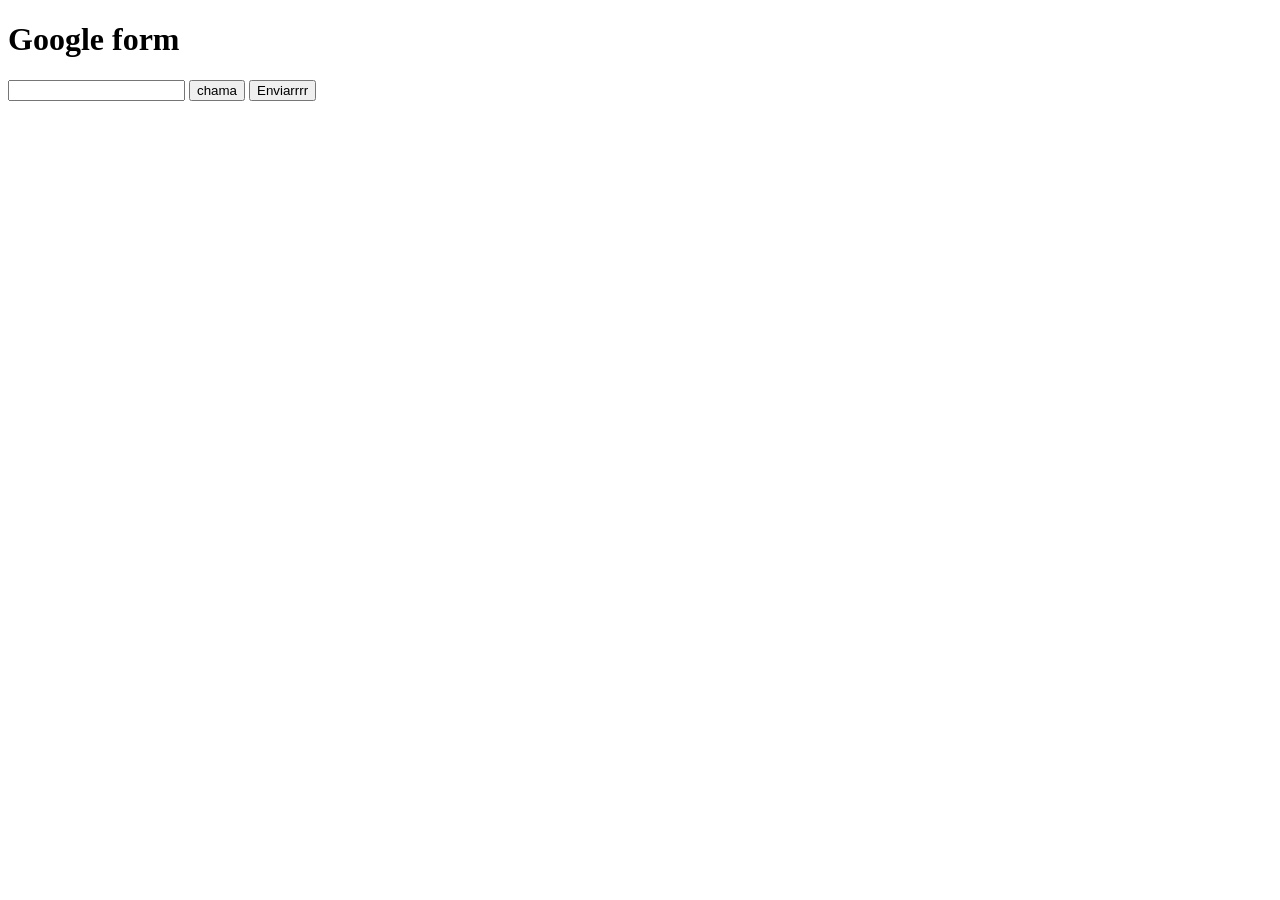
<file: forms.html>
<!DOCTYPE html>
<html lang="en">
<head>
    <meta charset="UTF-8">
    <meta name="viewport" content="width=device-width, initial-scale=1.0">
    <title>Document</title>
</head>
<body>
    <div id="google-form">
        <h1>Google form</h1>
    <form action="https://www.google.com/search">
            <input type="text" name="q" />
            <input type="submit" value="chama"/>
            <button>Enviarrrr</button>
        
        </form> 
    </div>

</body>
</html>
</file>
